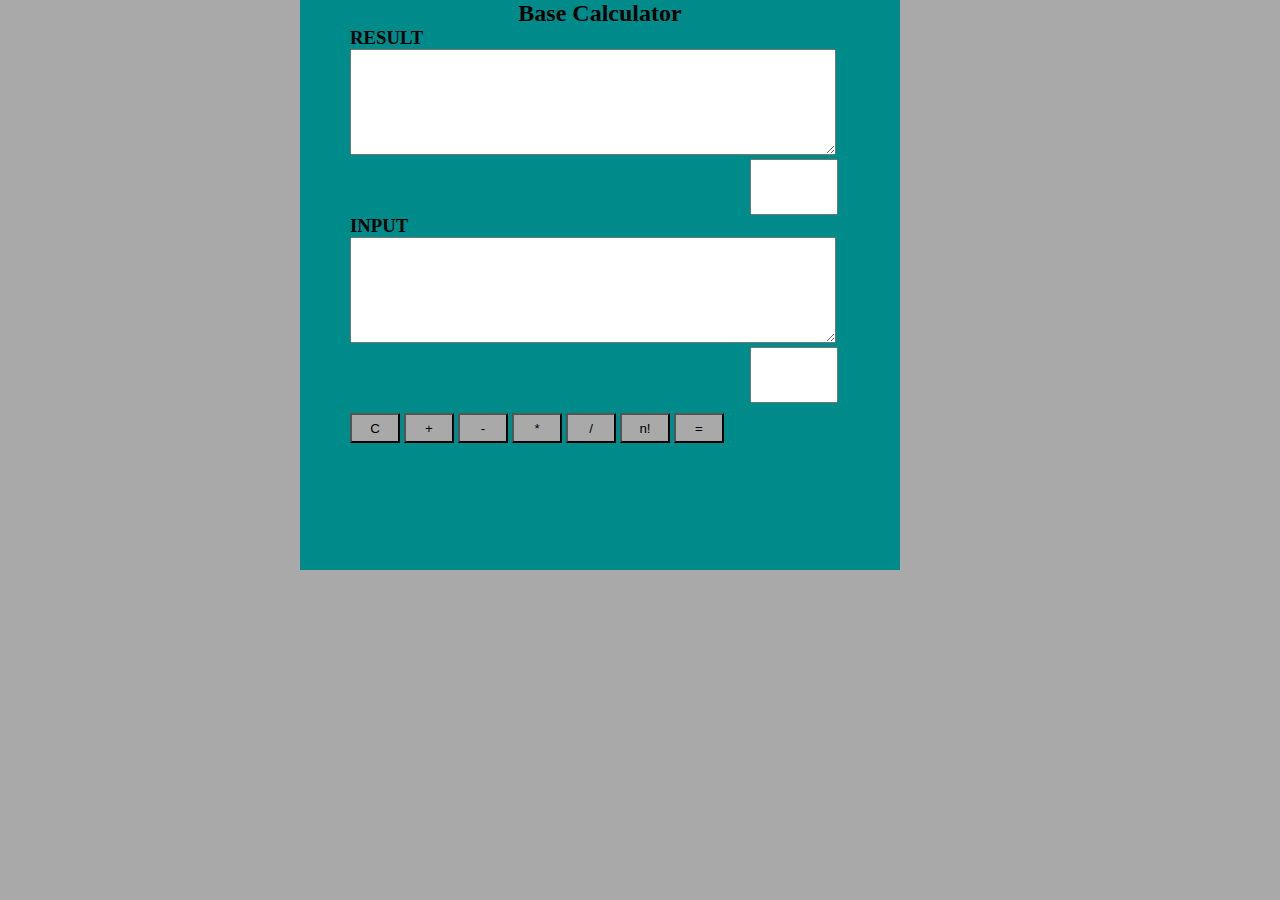
<file: Calculator-htmlCssJsPhp/index.html>
<!DOCTYPE html>
<html>
    <head>
        <link rel="stylesheet" href="style.css">
    </head>
    <body>
        <div class= mainBody>
            <h2>Base Calculator</h2>

            <div class=result>
                <h3>RESULT</h3>
                <textarea name="result" id="" cols="30" rows="10" maxlength="500"></textarea>
                <br>
                <input type="number" min="2" max="16">
            </div>

            <div class=input>
                <h3>INPUT</h3>
                <textarea name="input" id="" cols="30" rows="10" maxlength="500"></textarea>
                <br>
                <input type="number" min="2" max="16">
            </div>

            <div class="buttons">
                <button type="button">C</button>
                <button type="button">+</button>
                <button type="button">-</button>
                <button type="button">*</button>
                <button type="button">/</button>
                <button type="button">n!</button>
                <button type="button">=</button>
            </div>
        </div>
    </body>
</html>
</file>
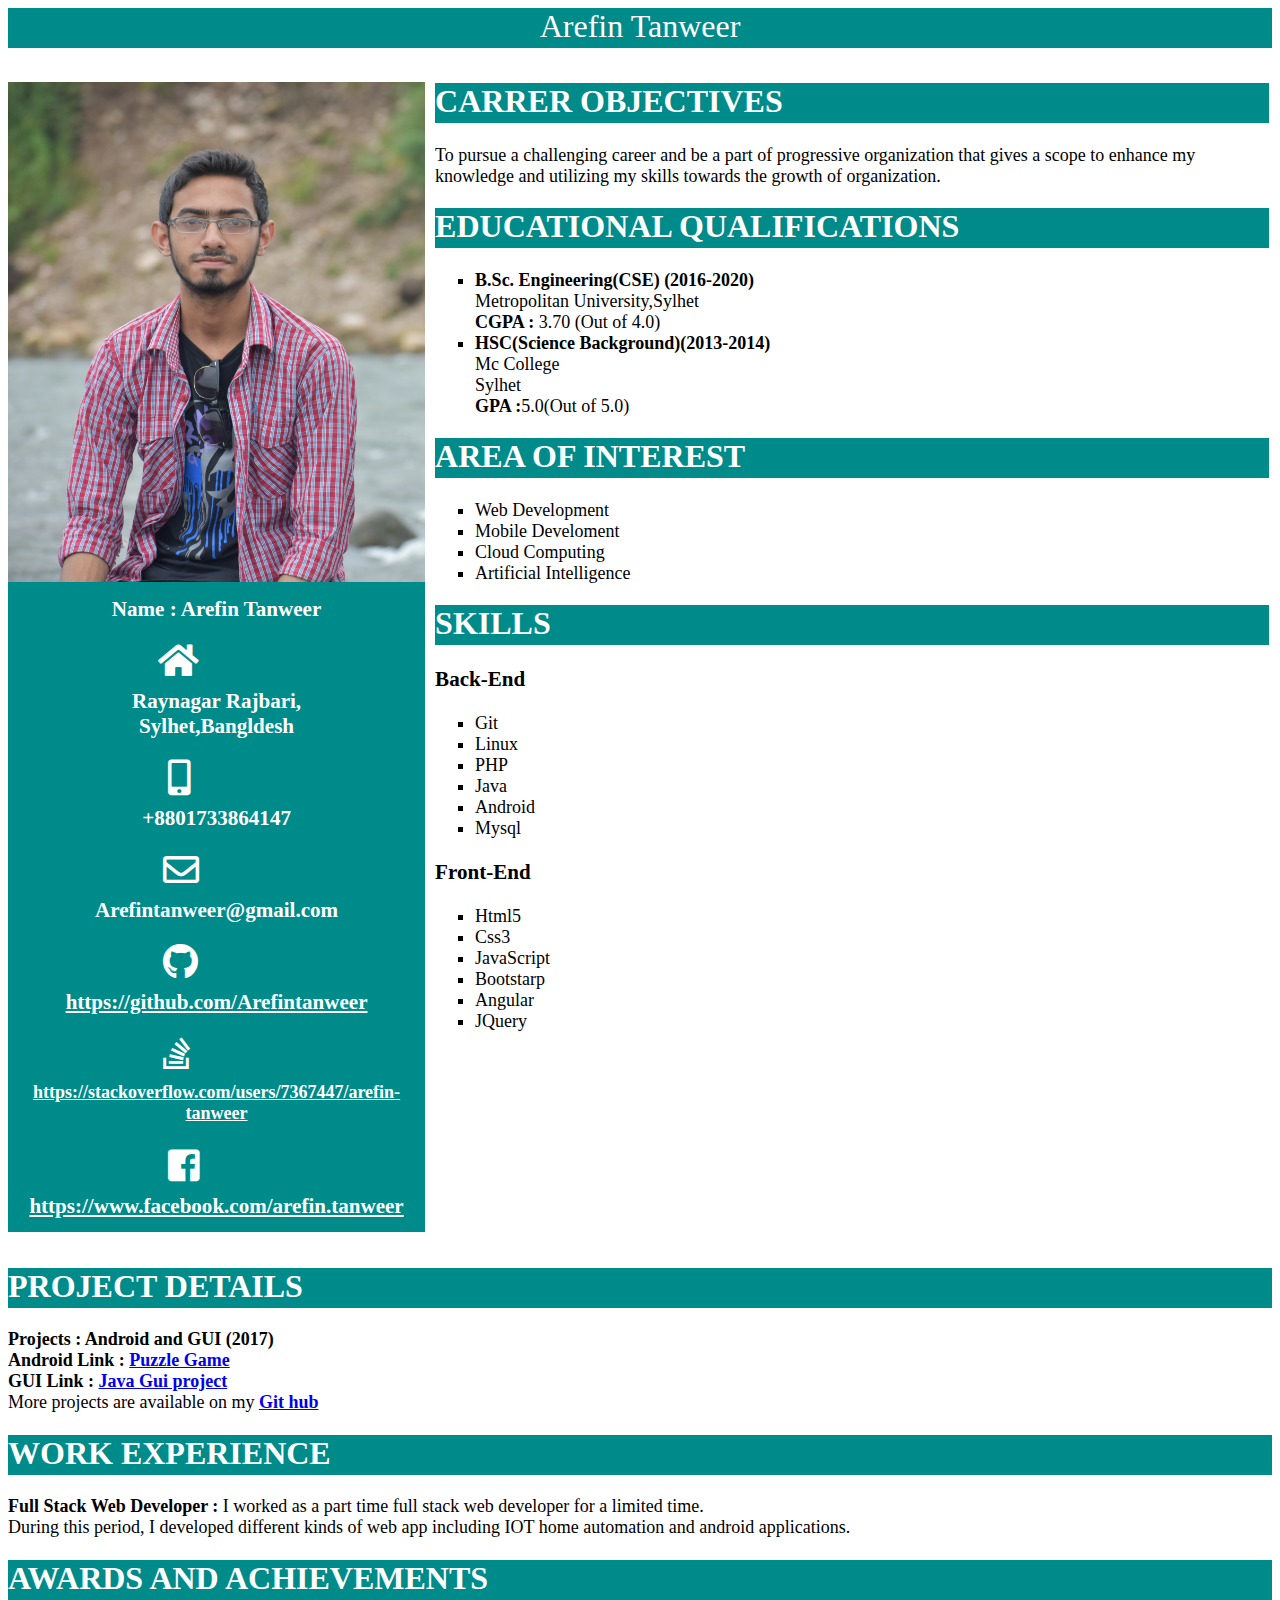
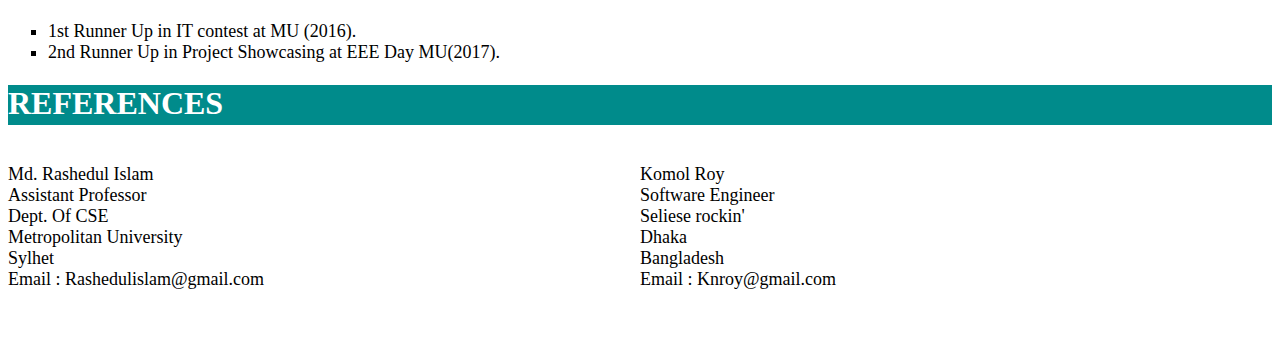
<file: Cv-HtmlCss/index.html>
<!DOCTYPE html>
<html>
    <head>
        <link rel="stylesheet" href="css/style.css">
        <link rel="stylesheet" href="icon/css/all.css">
    </head>
    <body>
        <header>Arefin Tanweer</header>
        <!-- -->
        <div class="section1">

            <div class="common photoAndInfo">
                <img src="image/DSC_0165.JPG" alt="photo">
                <h3>Name : Arefin Tanweer</h3>
                <i class="fas fa-home fa-2x"></i>
                    <h3>Raynagar Rajbari,<br>Sylhet,Bangldesh</h3>
                <i class="fas fa-mobile-alt fa-2x"></i>
                    <h3>+8801733864147</h3>
                <i class="far fa-envelope fa-2x"></i>
                    <h3>Arefintanweer@gmail.com</h3>
                <i class="fab fa-github fa-2x"></i><br>
                    <h3>
                        <a href="https://github.com/Arefintanweer"target="blank">https://github.com/Arefintanweer</a>
                    </h3>
                <i class="fab fa-stack-overflow fa-2x"></i>
                    <h4>
                        <a href="https://stackoverflow.com/users/7367447/arefin-tanweer"target="blank">https://stackoverflow.com/users/7367447/arefin-tanweer</a>
                    </h4>
                <i class="fab fa-facebook-square fa-2x"></i><br>
                   <h3>
                       <a href="https://www.facebook.com/arefin.tanweer"target="blank">https://www.facebook.com/arefin.tanweer</a>
                   </h3>
                </div>
            </div>

            <div class="common rightside">
                <div class="carrerObjectives">
                    <h1>CARRER OBJECTIVES</h1>
                    <p>
                        To pursue a challenging career and be a part of progressive
                        organization that gives a scope to enhance my knowledge and utilizing
                        my skills towards the growth of organization.
                    </p>
                </div>

                <div class="educationalQualification">
                    <h1>EDUCATIONAL QUALIFICATIONS</h1>
                    <ul>
                        <li>
                            <b>B.Sc. Engineering(CSE) (2016-2020)</b><br>
                            Metropolitan University,Sylhet<br>
                            <b>CGPA : </b> 3.70 (Out of 4.0)
                        </li>
                        <li>
                            <b>HSC(Science Background)(2013-2014)</b><br>
                            Mc College<br>
                            Sylhet<br>
                            <b>GPA :</b>5.0(Out of 5.0)
                        </li>
                    </ul>
                </div>

                <div class="areaOfInterest">
                    <h1>AREA OF INTEREST</h1>
                    <ul>
                        <li>Web Development</li>
                        <li>Mobile Develoment</li>
                        <li>Cloud Computing</li>
                        <li>Artificial Intelligence</li>
                    </ul>
                </div>
            
                <div class="skills">
                <h1>SKILLS</h1>
                    <h3>Back-End</h3>
                        <ul>
                            <li>Git</li>
                            <li>Linux</li>
                            <li>PHP</li>
                            <li>Java</li>
                            <li>Android</li>
                            <li>Mysql</li>       
                        </ul>
                    <h3>Front-End</h3>
                    <ul>
                        <li>Html5</li>
                        <li>Css3</li>
                        <li>JavaScript</li>
                        <li>Bootstarp</li>
                        <li>Angular</li>
                        <li>JQuery</li>
                   </ul>
                </div>
            </div>
        </div>
        <!-- -->
        <!-- -->
        <!-- -->
        <div class="section2">
            <div class="projectDetails">
                <h1>PROJECT DETAILS</h1>
                <p>
                    <b>Projects : Android and GUI (2017)</b><br>
                    <b>Android Link : </b> <a href="https://github.com/Arefintanweer/AndroidProject200"target="blank"><b>Puzzle Game</b></a><br>
                    <b>GUI Link : </b> <a href="https://github.com/Arefintanweer/JavaGuiProject"target="blank"><b>Java Gui project</b></a>
                    <br>
                    More projects are available on my <a href="https://github.com/Arefintanweer"target="blank"><b>Git hub</b></a>
                </p>

            </div>
            <div class="workExperience">
                <h1>WORK EXPERIENCE</h1>
                <p>
                    <b>Full Stack Web Developer :</b> I worked as a part time full stack web developer for a limited time.<br>During
                    this period, I developed different kinds of web app including IOT home automation and android applications.
                </p>
            </div>

            <div class="awardsAndAchievements">
                <h1>AWARDS AND ACHIEVEMENTS</h1>
                <ul>
                    <li>1st Runner Up in IT contest at MU (2016).</li>
                    <li>2nd Runner Up in Project Showcasing at EEE Day MU(2017).</li>
                </ul>
            </div>

            <div class="reference">
                <h1>REFERENCES</h1>
                <div class="commonRef ref1">
                    <p>
                        Md. Rashedul Islam<br>
                        Assistant Professor<br>
                        Dept. Of CSE<br>
                        Metropolitan University<br>
                        Sylhet<br>
                        Email : Rashedulislam@gmail.com
                    </p>
                </div>
                <div class="commonRef ref2">
                    <p>
                        Komol Roy<br>
                        Software Engineer<br>
                        Seliese rockin'<br>
                        Dhaka<br>
                        Bangladesh<br>
                        Email : Knroy@gmail.com<br>
                    </p>
                </div>
            </div>
        </div>
        <!-- -->
    </body>
</html>
</file>
<file: Calculator-htmlCssJsPhp/style.css>
*{
    margin:0;
}
body{
    background: darkgray
}
.mainBody{
    width: 600px;
    height: 570px;
    background:darkcyan;
    margin-left: 300px;
}
h2{
    text-align: center;
}
h3{
    margin-left:50px;
}
textarea{
    width:80%;
    height:100px;
    margin-left:50px;
}
input{
    width:80px;
    height:50px;
    margin-left:450px;
}
.buttons{
    margin-top:10px;
    margin-left:50px;
}
button{
    width:50px;
    height:30px;
    background: darkgrey;
}
</file>
<file: Cv-HtmlCss/css/style.css>
header{
    width:100%;
    height:40px;
    background:darkcyan;
    font-size: xx-large;
    color:white;
    text-align: center;
}
h1{
    width:100%;
    height:40px;
    background:darkcyan;
    font-size: xx-large;
    color:white;
    text-align: left;
}
body{
    font-size:large;
}
.section1{
    width:100%;
    height:900;
    margin-top: 10px;
}

.common{
    float:left;
}
.photoAndInfo{
    width: 33%;
    height:1150px;
    background: darkcyan;
    margin-top:24px; 
}
.photoAndInfo img{
    height: 500px;
    width: 100%;
}
.rightside{
    width:66%;
    height:930px;
    margin-left: 10px;
    margin-top: 4px;
}
.carrerObjectives{
    width:100%;
    margin-bottom:10px;
}
.educationalQualification{  
    width:100%;  
}
.areaOfInterest{
    width:100%;
}
.skills{
    width:100%; 
}
.section2{
    width:100%;
    height:670px;
    background:white;
    margin-top:1220px;
}

ul{
    list-style: square;
}
.commonRef{
    width:50%;
    float:left;
}
.photoAndInfo h3{
    text-align: center;
    color:white;
    margin-top: 10px;
}
.photoAndInfo h4{
    text-align: center;
    color:white;
    margin-top: 10px;
}
.photoAndInfo a{
    color:white;
}
i.fa-home{
    margin-left: 150px;
    color: white;
}
i.fa-envelope{
   margin-left: 155px;
   color: white;   
}
i.fa-mobile-alt{
    margin-left: 160px;
    color: white;
}
i.fa-github{
    margin-left: 155px;
    color: white;
}
i.fa-stack-overflow{
    margin-left: 155px;
    color:white;
}
i.fa-facebook-square{
    margin-left: 160px;
    color:white;
}
</file>
